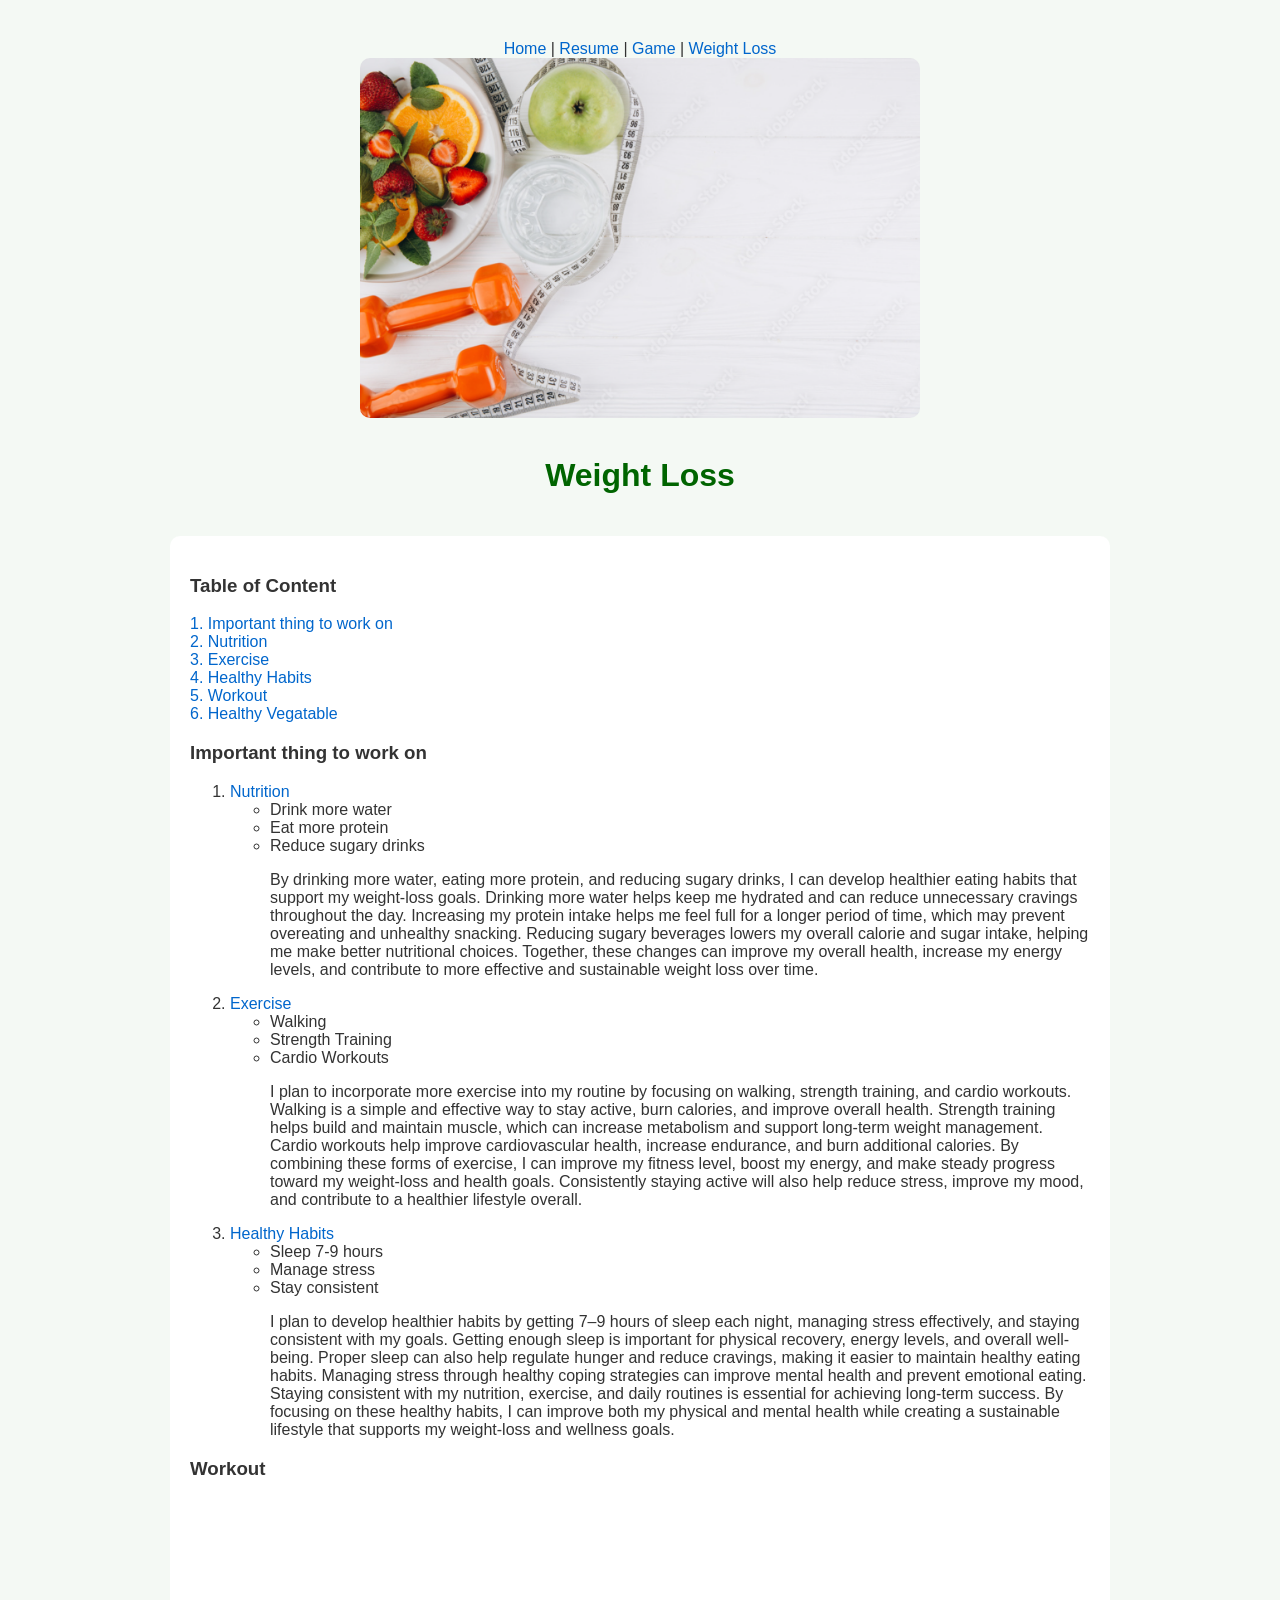
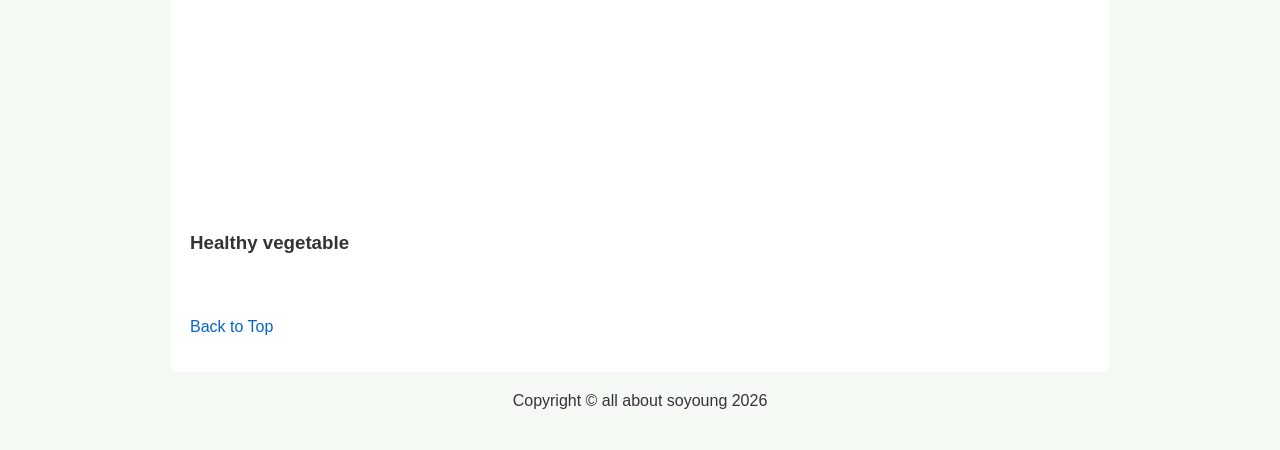
<file: html/weightloss.html>
<!DOCTYPE html>
<html lang="en">
<head>
    <meta charset="UTF-8">
    <meta name="viewport" content="width=device-width, initial-scale=1.0">
    <title>Weightloss</title>
    <link rel="stylesheet" href="../css/weightloss.css">
</head>
<body>
    <div class="heading">
    <a href="../html/index.html" id="top">Home</a> |
    <a href="../html/resume.html">Resume</a> |
    <a href="../html/snake_game.html">Game</a> |
    <a href=#>Weight Loss</a>
    <br>
    <img src="../assets/weightlosspic.png" width="560" alt="scale"> </br>
    <h1 id="top">Weight Loss</h1>
    </div>

    <div class = "middle">
    
    <h3>Table of Content</h3>
        <a href=#important >1. Important thing to work on</a> </br>
        <a href=#nut >2. Nutrition</a> </br>
        <a href=#exe >3. Exercise</a> </br>
        <a href=#health>4. Healthy Habits</a> </br>
        <a href=#workout>5. Workout</a> </br>
        <a href=#vegetable>6. Healthy Vegatable</a> </br>

        <h3 id="important">Important thing to work on</h3>
    <ol>
        <li>
            <a id="nut">Nutrition</a>
            <ul>
                <li>Drink more water</li>
                <li>Eat more protein</li>
                <li>Reduce sugary drinks</li>
                <p>By drinking more water, eating more protein, and reducing sugary drinks, I can develop healthier eating habits that support my weight-loss goals. Drinking more water helps keep me hydrated and can reduce unnecessary cravings throughout the day. Increasing my protein intake helps me feel full for a longer period of time, which may prevent overeating and unhealthy snacking. Reducing sugary beverages lowers my overall calorie and sugar intake, helping me make better nutritional choices. Together, these changes can improve my overall health, increase my energy levels, and contribute to more effective and sustainable weight loss over time.</p>
            </ul>
        </li>

        <li>
            <a id="exe">Exercise</a>
            <ul>
                <li>Walking</li>
                <li>Strength Training</li>
                <li>Cardio Workouts</li>
                <p>I plan to incorporate more exercise into my routine by focusing on walking, strength training, and cardio workouts. Walking is a simple and effective way to stay active, burn calories, and improve overall health. Strength training helps build and maintain muscle, which can increase metabolism and support long-term weight management. Cardio workouts help improve cardiovascular health, increase endurance, and burn additional calories. By combining these forms of exercise, I can improve my fitness level, boost my energy, and make steady progress toward my weight-loss and health goals. Consistently staying active will also help reduce stress, improve my mood, and contribute to a healthier lifestyle overall.</p>
            </ul>
        </li>

        <li>
            <a id="health">Healthy Habits</a>
            <ul>
                <li>Sleep 7-9 hours</li>
                <li>Manage stress</li>
                <li>Stay consistent</li>
                <P>I plan to develop healthier habits by getting 7–9 hours of sleep each night, managing stress effectively, and staying consistent with my goals. Getting enough sleep is important for physical recovery, energy levels, and overall well-being. Proper sleep can also help regulate hunger and reduce cravings, making it easier to maintain healthy eating habits. Managing stress through healthy coping strategies can improve mental health and prevent emotional eating. Staying consistent with my nutrition, exercise, and daily routines is essential for achieving long-term success. By focusing on these healthy habits, I can improve both my physical and mental health while creating a sustainable lifestyle that supports my weight-loss and wellness goals.</p>
            </ul>
        </li>
    </ol>

    <h3 id="workout">Workout</h3>
    <iframe width="560" height="315" src="https://www.youtube.com/embed/2pLT-olgUJs?si=y65Ge_wdPBC7GmR3" title="YouTube video player" frameborder="0" allow="accelerometer; autoplay; clipboard-write; encrypted-media; gyroscope; picture-in-picture; web-share" referrerpolicy="strict-origin-when-cross-origin" allowfullscreen></iframe>

    <h3 id="vegetable">Healthy vegetable</h3>
    <div class='tableauPlaceholder' id='viz1781732689270' style='position: relative'><noscript><a href='#'><img alt='Dashboard 6 ' src='https:&#47;&#47;public.tableau.com&#47;static&#47;images&#47;He&#47;HealthiestVegetables-WeightLoss&#47;Dashboard6&#47;1_rss.png' style='border: none' /></a></noscript><object class='tableauViz'  style='display:none;'><param name='host_url' value='https%3A%2F%2Fpublic.tableau.com%2F' /> <param name='embed_code_version' value='3' /> <param name='site_root' value='' /><param name='name' value='HealthiestVegetables-WeightLoss&#47;Dashboard6' /><param name='tabs' value='no' /><param name='toolbar' value='yes' /><param name='static_image' value='https:&#47;&#47;public.tableau.com&#47;static&#47;images&#47;He&#47;HealthiestVegetables-WeightLoss&#47;Dashboard6&#47;1.png' /> <param name='animate_transition' value='yes' /><param name='display_static_image' value='yes' /><param name='display_spinner' value='yes' /><param name='display_overlay' value='yes' /><param name='display_count' value='yes' /><param name='language' value='en-US' /></object></div>                <script type='text/javascript'>                    var divElement = document.getElementById('viz1781732689270');                    var vizElement = divElement.getElementsByTagName('object')[0];                    vizElement.style.minWidth='420px';vizElement.style.maxWidth='700px';vizElement.style.width='100%';vizElement.style.minHeight='560px';vizElement.style.maxHeight='700px';vizElement.style.height=(divElement.offsetWidth*0.75)+'px';                    var scriptElement = document.createElement('script');                    scriptElement.src = 'https://public.tableau.com/javascripts/api/viz_v1.js';                    vizElement.parentNode.insertBefore(scriptElement, vizElement);                </script>
    <p>
    <a href="#top">Back to Top</a>
</p>
</div>



<div class = "footer">
    Copyright &copy; all about soyoung 2026
</div>


</body>
</html>
</file>
<file: css/weightloss.css>
body {
    background-color: #f4f9f4;
    font-family: Arial, Helvetica, sans-serif;
    color: #333333;
    margin: 20px;
    text-align: left;
}

h1 {
    color: darkgreen;
    text-align: center;
}

a {
    color: #0066cc;
    text-decoration: none;
}

a:hover {
    color: darkgreen;
    text-decoration: underline;
}

div {
    margin-bottom: 25px;
    padding: 10px;
}

img {
    display: block;
    margin: auto;
    border-radius: 10px;
}

iframe {
    display: block;
    margin: auto;
}

.heading {
    width: 900px;
    margin: auto;
    text-align: center;
    padding: 20px;
}

.middle {
    width: 900px;
    margin: auto;
    padding: 20px;
    background-color: white;
    border-radius: 10px;
}

.footer {
    width: 900px;
    margin: auto;
    text-align: center;
    padding: 20px;
}
</file>
